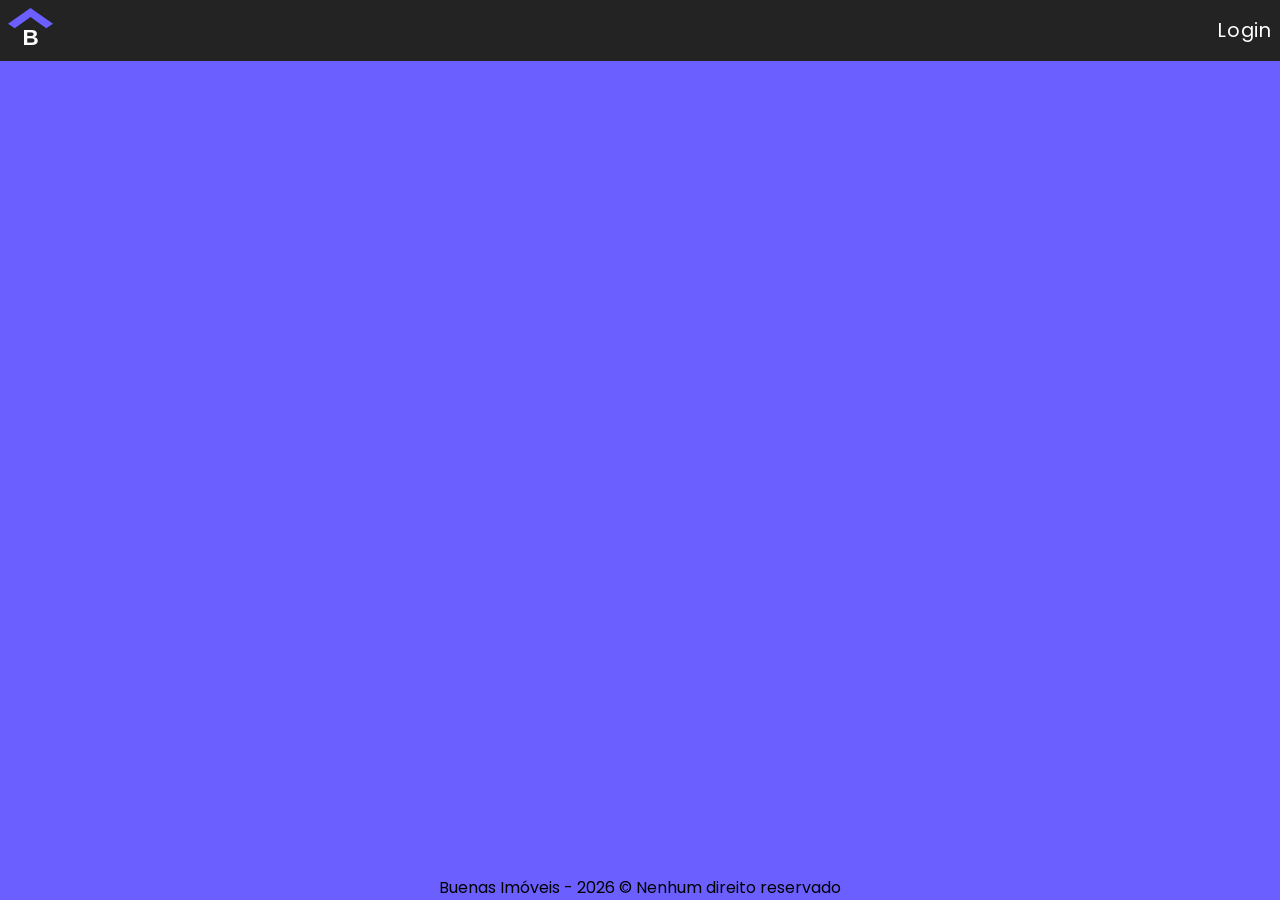
<file: index.html>
<!DOCTYPE html>
<html lang="pt-br">
<head>
    <meta charset="UTF-8">
    <meta name="viewport" content="width=device-width, initial-scale=1.0">
    <title>Buenas Imóveis Home</title>
    <link rel="stylesheet" href="./CSS/Style_Home.css">
    <link rel="icon" type="image/svg+xml" href="./assets/favicon.svg">
</head>
<body>
    <nav>
        <!-- Ícone -->
         <a href="#">
            <img src="./assets/favicon.svg" alt="Logo" class="Logo">
         </a>

         <!-- Link para a página login -->
          <ul>
            <li><a href="./login.html">Login</a></li>
          </ul>
    </nav>

    <!-- A ser preenchido em JS -->
    <div id="listaImoveis">

    </div>
    
    <footer>Buenas Imóveis - 2026 &copy; Nenhum direito reservado</footer>
</body>
<script src="./index.html"></script>
</html>
</file>
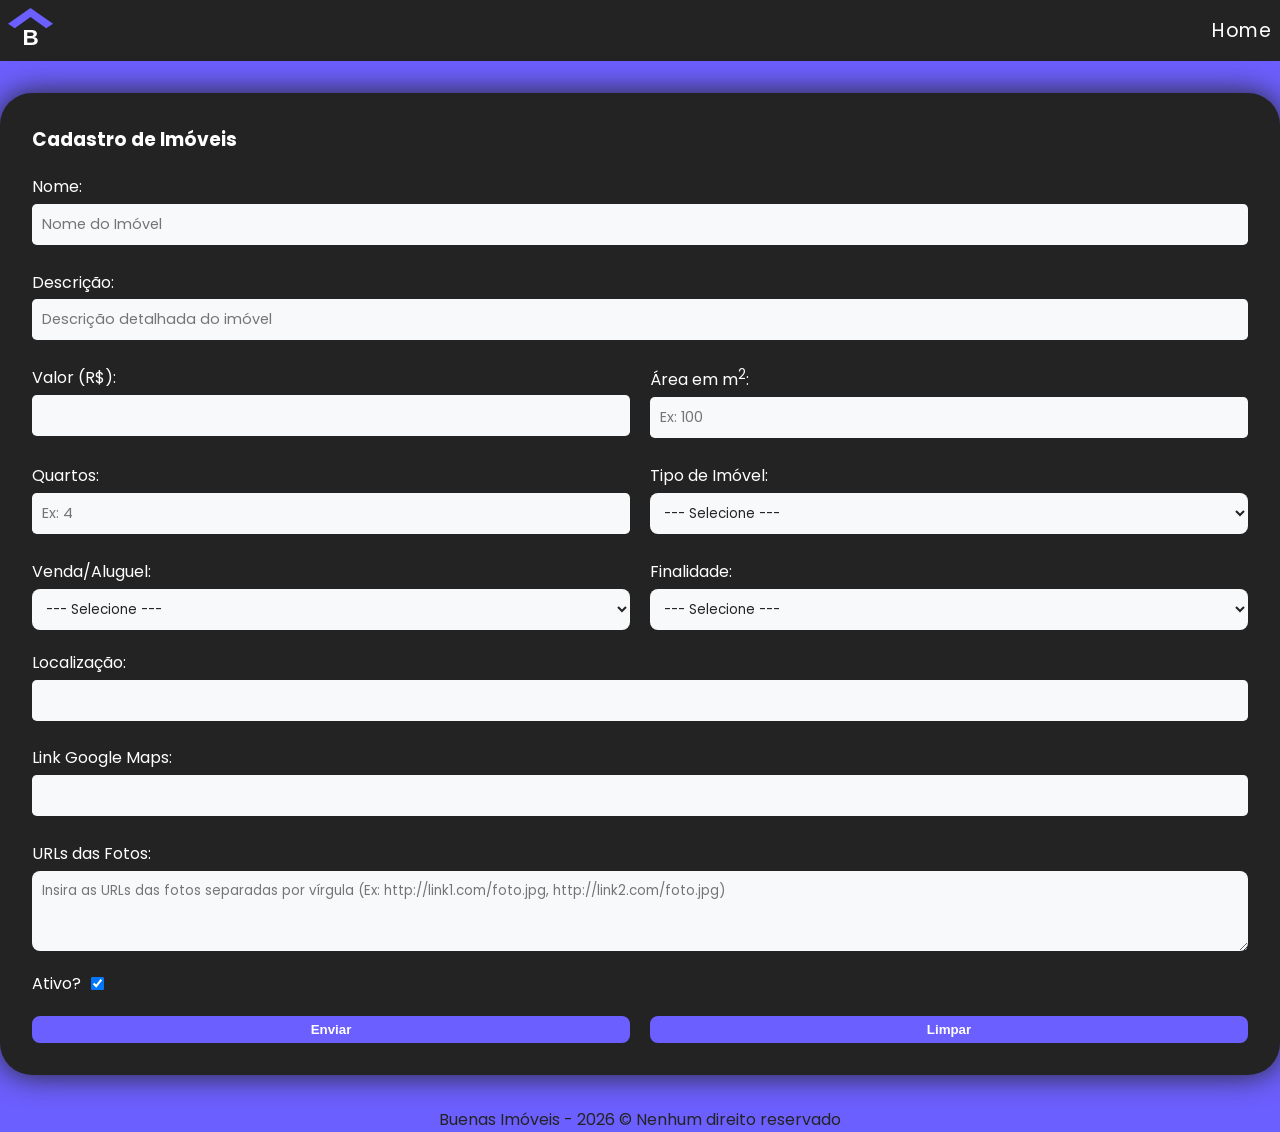
<file: Admin.html>
<!DOCTYPE html>
<html lang="pt-br">
<head>
    <meta charset="UTF-8">
    <meta name="viewport" content="width=device-width, initial-scale=1.0">
    <title>Buenas Imóveis Admin</title>
    <link rel="stylesheet" href="./CSS/Style_Admin.css">
    <link rel="icon" type="image/svg+xml" href="./assets/favicon.svg">
</head>
<body>
    <nav>
        <!-- Ícone -->
         <a href="#">
            <img src="./assets/favicon.svg" alt="Logo" class="Logo">
         </a>

         <!-- Link para a página principal -->
          <ul>
            <li><a href="./index.html">Home</a></li>
          </ul>
    </nav>

    <div class="Cadastro">

    <form id="formCadastro">
        
        <h3 class="titulo-form">Cadastro de Imóveis</h3>

        <div class="campo largo">
            <label for="Nome">Nome: </label>
            <input type="text" id="Nome" placeholder="Nome do Imóvel" required />
        </div>

        <div class="campo largo">
            <label for="Descricao">Descrição: </label>
            <input type="text" id="Descricao" placeholder="Descrição detalhada do imóvel" required />
        </div>

        <div class="campo">
            <label for="Valor">Valor (R$): </label>
            <input type="number" id="Valor" min="0" step="0.01" required>
        </div>

        <div class="campo">
            <label for="Area">Área em m<sup>2</sup>: </label>
            <input type="number" id="Area" placeholder="Ex: 100" min="1" required>
        </div>
        
        <div class="campo">
            <label for="Quartos">Quartos: </label>
            <input type="number" id="Quartos" placeholder="Ex: 4" min="0" max="20" required>
        </div>

        <div class="campo">
            <label for="Tipo-Imovel">Tipo de Imóvel: </label>
            <select id="Tipo_Imovel">
                <option selected disabled>--- Selecione ---</option>
                <option value="casa">Casa</option>
                <option value="apartamento">Apartamento</option>
                <option value="terreno">Terreno</option>
                <option value="sala">Sala</option>
            </select>
        </div>

        <div class="campo">
            <label for="Tipo-Negocio">Venda/Aluguel: </label>
            <select id="Tipo_Negocio">
                <option selected disabled>--- Selecione ---</option>
                <option value="venda">Venda</option>
                <option value="aluguel">Aluguel</option>
            </select>
        </div>

        <div class="campo">
            <label for="Finalidade">Finalidade: </label>
            <select id="Finalidade">
                <option selected disabled>--- Selecione ---</option>
                <option value="residencial">Residencial</option>
                <option value="comercial">Comercial</option>
            </select>
        </div>

        <div class="campo largo">
            <label for="Localizacao">Localização: </label>
            <input type="text" id="Localizacao" required>
        </div>

        <div class="campo largo">
            <label for="link-mapa">Link Google Maps: </label>
            <input type="url" id="link-mapa">
        </div>

        <div class="campo largo">
            <label for="Fotos">URLs das Fotos: </label>
            <textarea id="Fotos" rows="3" placeholder="Insira as URLs das fotos separadas por vírgula (Ex: http://link1.com/foto.jpg, http://link2.com/foto.jpg)"></textarea>
        </div>

        <div class="campo-checkbox largo">
            <label for="ativo">Ativo?</label>
            <input type="checkbox" id="ativo" checked>
        </div>

        <button type="submit">Enviar</button>
        <button type="reset">Limpar</button>

    </form>

</div>
</div>



    <footer>Buenas Imóveis - 2026 &copy; Nenhum direito reservado</footer>
</body>
<script src="./JS/app_admin.js"></script>
</html>
</file>
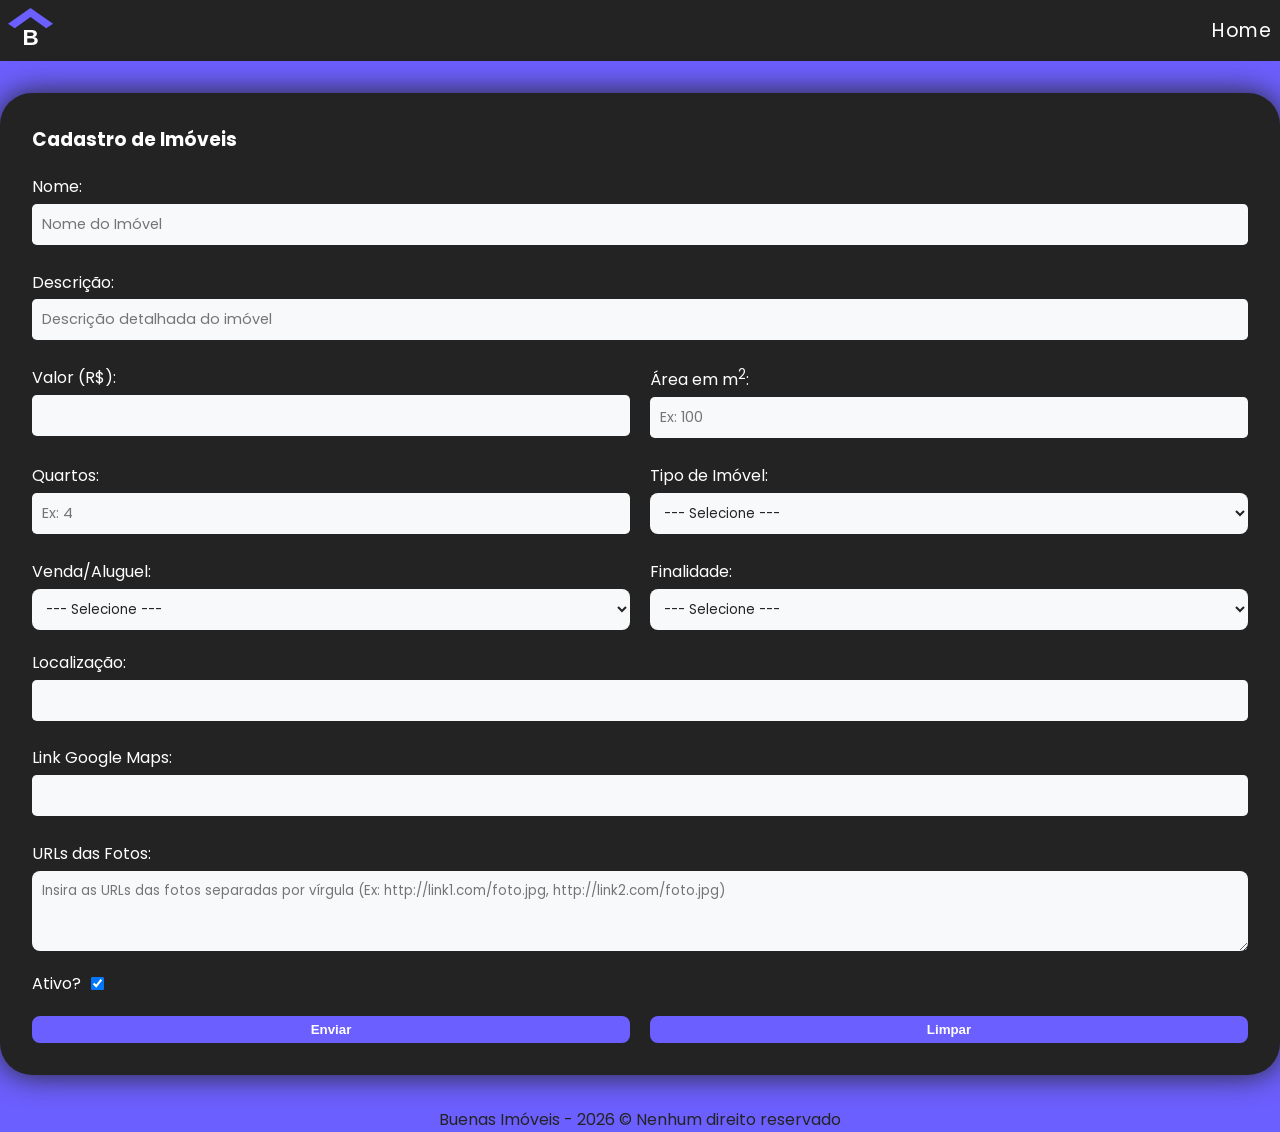
<file: admin.html>
<!DOCTYPE html>
<html lang="pt-br">
<head>
    <meta charset="UTF-8">
    <meta name="viewport" content="width=device-width, initial-scale=1.0">
    <title>Buenas Imóveis Admin</title>
    <link rel="stylesheet" href="./CSS/Style_Admin.css">
    <link rel="icon" type="image/svg+xml" href="./assets/favicon.svg">
</head>
<body>
    <nav>
        <!-- Ícone -->
         <a href="#">
            <img src="./assets/favicon.svg" alt="Logo" class="Logo">
         </a>

         <!-- Link para a página principal -->
          <ul>
            <li><a href="./index.html">Home</a></li>
          </ul>
    </nav>

    <div class="Cadastro">

    <form id="formCadastro">
        
        <h3 class="titulo-form">Cadastro de Imóveis</h3>

        <div class="campo largo">
            <label for="Nome">Nome: </label>
            <input type="text" id="Nome" placeholder="Nome do Imóvel" required />
        </div>

        <div class="campo largo">
            <label for="Descricao">Descrição: </label>
            <input type="text" id="Descricao" placeholder="Descrição detalhada do imóvel" required />
        </div>

        <div class="campo">
            <label for="Valor">Valor (R$): </label>
            <input type="number" id="Valor" min="0" step="0.01" required>
        </div>

        <div class="campo">
            <label for="Area">Área em m<sup>2</sup>: </label>
            <input type="number" id="Area" placeholder="Ex: 100" min="1" required>
        </div>
        
        <div class="campo">
            <label for="Quartos">Quartos: </label>
            <input type="number" id="Quartos" placeholder="Ex: 4" min="0" max="20" required>
        </div>

        <div class="campo">
            <label for="Tipo-Imovel">Tipo de Imóvel: </label>
            <select id="Tipo_Imovel">
                <option selected disabled>--- Selecione ---</option>
                <option value="casa">Casa</option>
                <option value="apartamento">Apartamento</option>
                <option value="terreno">Terreno</option>
                <option value="sala">Sala</option>
            </select>
        </div>

        <div class="campo">
            <label for="Tipo-Negocio">Venda/Aluguel: </label>
            <select id="Tipo_Negocio">
                <option selected disabled>--- Selecione ---</option>
                <option value="venda">Venda</option>
                <option value="aluguel">Aluguel</option>
            </select>
        </div>

        <div class="campo">
            <label for="Finalidade">Finalidade: </label>
            <select id="Finalidade">
                <option selected disabled>--- Selecione ---</option>
                <option value="residencial">Residencial</option>
                <option value="comercial">Comercial</option>
            </select>
        </div>

        <div class="campo largo">
            <label for="Localizacao">Localização: </label>
            <input type="text" id="Localizacao" required>
        </div>

        <div class="campo largo">
            <label for="link-mapa">Link Google Maps: </label>
            <input type="url" id="link-mapa">
        </div>

        <div class="campo largo">
            <label for="Fotos">URLs das Fotos: </label>
            <textarea id="Fotos" rows="3" placeholder="Insira as URLs das fotos separadas por vírgula (Ex: http://link1.com/foto.jpg, http://link2.com/foto.jpg)"></textarea>
        </div>

        <div class="campo-checkbox largo">
            <label for="ativo">Ativo?</label>
            <input type="checkbox" id="ativo" checked>
        </div>

        <button type="submit">Enviar</button>
        <button type="reset">Limpar</button>

    </form>

</div>
</div>



    <footer>Buenas Imóveis - 2026 &copy; Nenhum direito reservado</footer>
</body>
<script src="./JS/app_admin.js"></script>
</html>
</file>
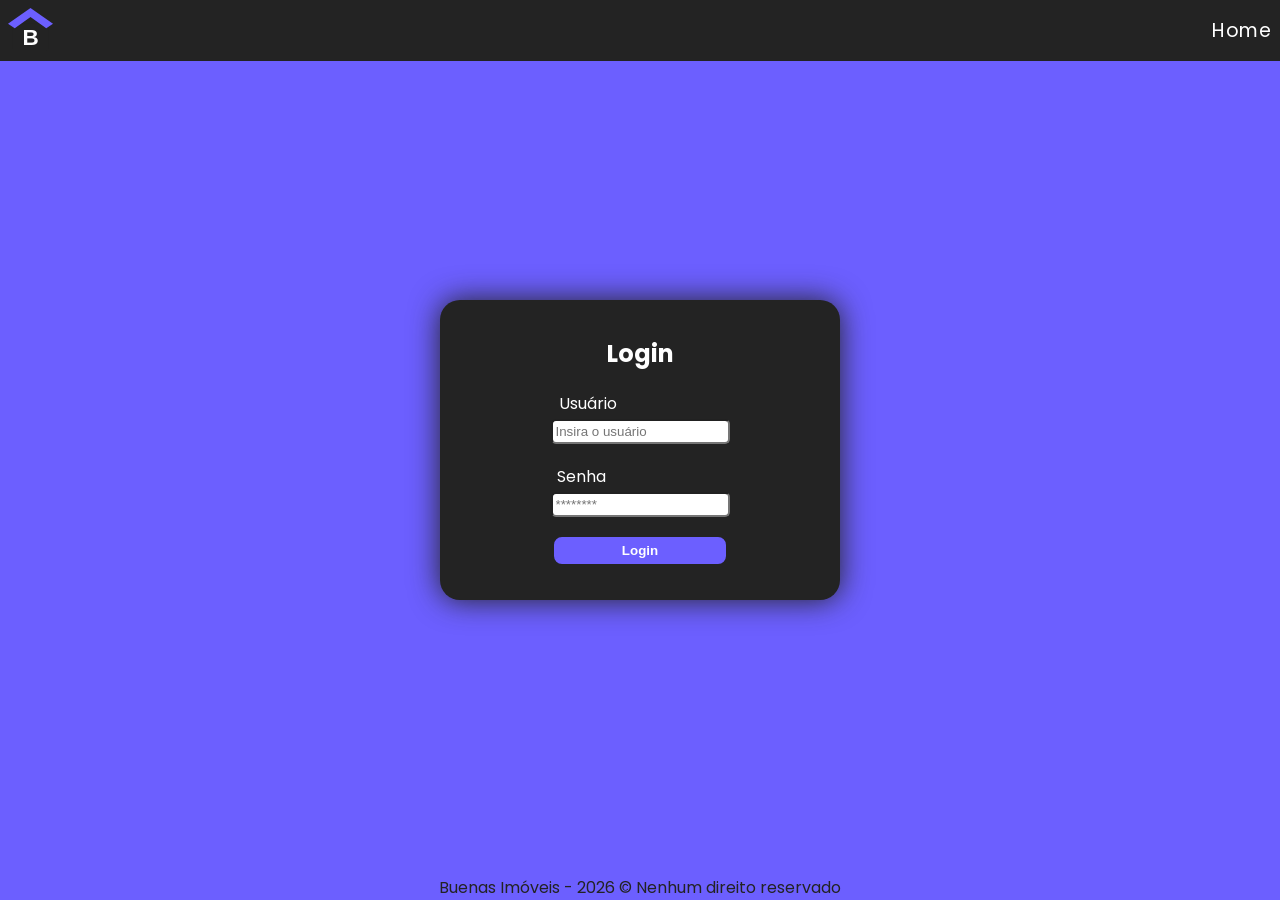
<file: login.html>
<!DOCTYPE html>
<html lang="pt-br">
<head>
    <meta charset="UTF-8">
    <meta name="viewport" content="width=device-width, initial-scale=1.0">
    <title>Buenas Imoveis Login</title>
    <link rel="stylesheet" href="./CSS/Style_Login.css">
    <link rel="icon" type="image/svg+xml" href="./assets/favicon.svg">

</head>
<body>

    <nav>
        <!-- Ícone -->
         <a href="#">
            <img src="./assets/favicon.svg" alt="Logo" class="Logo">
         </a>

         <!-- Link para a página principal -->
          <ul>
            <li><a href="./index.html">Home</a></li>
          </ul>
    </nav>
    <form id="formlogin" >

    

            <h2>Login</h2>
            
            <label for="user" id="user-label">Usuário</label>
            <input type="text" id="user" placeholder="Insira o usuário">
            
            <label for="senha" id="label-senha">Senha</label>
            <input type="password" id="senha" placeholder="********">
            
            
            
            <button>Login</button>
        
    </form>

    <footer>Buenas Imóveis - 2026 &copy; Nenhum direito reservado</footer>
</body>
<script src="./JS/app_login.js"></script>
</html>
</file>
<file: CSS/Style_Home.css>
@import url('https://fonts.googleapis.com/css2?family=Poppins:wght@400;500;700&display=swap');

/* Variáveis */
:root {
    /* Paleta de cores  */
    --roxo-empresa: #6c5fff;
    --cinza-escuro: #232323;
    


    /* Cores Neutras de Apoio */
    --fundo-claro: #f8f9fa;
    --texto-branco: #ffffff;

    /* Fonte */
    --fonte-principal: 'Poppins', sans-serif;
}

/* Reset */
* {
    margin: 0;
    padding: 0;
    box-sizing: border-box;
    scroll-behavior: smooth;
    text-decoration: none;
}

body{
    background-color: var(--roxo-empresa);
}


nav{
    position: top;
    z-index: 100;
    top: 0;
    width: 100%;
    background-color: var(--cinza-escuro);
    padding: 8px;
    

    display: flex;
    justify-content: space-between;
    align-items: center;


    .Logo{
        width: 45px;
        height: 45px;

        /* Remove espaços extras embaixo da imagem */
        display: block; 
    }

    ul{
        display: flex;
        justify-content: right;
        list-style-type: none;

        a{
            color: var(--texto-branco);
            transition: 0.3s;
            font-size: 1.2rem;
            letter-spacing: 0.05rem;
            font-family: var(--fonte-principal);


            &:hover{
                color: var(--roxo-empresa);
            }
        }
    }
}

footer{
    text-align: center;
    position: fixed;
    bottom: 0;
    width: 100%;
    font-family: var(--fonte-principal);
}
</file>
<file: CSS/Style_Admin.css>
@import url('https://fonts.googleapis.com/css2?family=Poppins:wght@400;500;700&display=swap');

/* Variáveis */
:root {
    /* Paleta de cores  */
    --roxo-empresa: #6c5fff;
    --cinza-escuro: #232323;
    


    /* Cores Neutras de Apoio */
    --fundo-claro: #f8f9fa;
    --texto-branco: #ffffff;

    /* Fonte */
    --fonte-principal: 'Poppins', sans-serif;
}

/* Reset */
* {
    margin: 0;
    padding: 0;
    box-sizing: border-box;
    scroll-behavior: smooth;
    text-decoration: none;
}

nav{
    position: top;
    z-index: 100;
    top: 0;
    width: 100%;
    background-color: var(--cinza-escuro);
    padding: 8px;
    

    display: flex;
    justify-content: space-between;
    align-items: center;


    .Logo{
        width: 45px;
        height: 45px;

        /* Remove espaços extras embaixo da imagem */
        display: block; 
    }

    ul{
        display: flex;
        justify-content: right;
        list-style-type: none;

        a{
            color: var(--texto-branco);
            transition: 0.3s;
            font-size: 1.2rem;
            letter-spacing: 0.05rem;

            &:hover{
                color: var(--roxo-empresa);
            }
        }
    }
}

body {
  background-color: var(--roxo-empresa);
  color: var(--cinza-escuro);
  font-family: var(--fonte-principal);

  min-height: 100vh;

 .Cadastro{
    display: flex;
    justify-content: center;
    margin-top: 2rem;
    margin-bottom: 2rem;
 }


  #formCadastro {
   /* Ativando o Grid de 2 colunas */
    display: grid;
    grid-template-columns: 1fr 1fr; /* Duas colunas iguais */
    gap: 20px; /* Espaço entre os campos */
    padding: 2rem;
    border-radius: 2rem;
    box-shadow: 0 0 30px var(--cinza-escuro);
    width: 100%;
    max-width: 90rem;
    
    
    
    color: var(--texto-branco);
    background-color: var(--cinza-escuro);

    input {
        margin-top: 0.3rem;
        margin-bottom: 0.3rem;
        border-radius: 0.3rem;
        font-size: 0.9rem;
    }

   button{

        padding: 3px;
        border-radius: 8px;
        border: solid;
        border-color: var(--roxo-empresa);
        /* width: 650px; */
        /* box-shadow: 0 0 30px var(--cinza-escuro); */
        font-weight: bold;
        background-color: var(--roxo-empresa);
        color: var(--texto-branco);
        transition: transform 0.5s ease;

    }

    button:hover{
        cursor: pointer;
        transform: scale(1.05);
    }  

   
  }
  

}

/* Faz o Label ficar em cima do Input */
.campo {
    display: flex;
    flex-direction: column;
}

/* Campos largos ocupam de fora a fora (as 2 colunas) */
.campo.largo, .titulo-form {
    grid-column: 1 / -1; 
}

/* Estilo especial para o Checkbox não ficar gigante */
.campo-checkbox {
    display: flex;
    align-items: center;
    gap: 10px;
    grid-column: 1 / -1; 
}

/* (Opcional) Dando aquele toque moderno nos inputs, selects e textareas */
.campo input:not([type="checkbox"]), 
.campo select, 
.campo textarea {
    width: 100%;
    padding: 10px;
    margin-top: 5px;
    border: none;
    border-radius: 8px;
    background-color: var(--fundo-claro);
    color: var(--cinza-escuro);
    font-family: var(--fonte-principal);
    resize: vertical; /* Permite redimensionar apenas para cima/baixo */
}



footer{
    position: bottom;
    text-align: center;
    bottom: 0;
    width: 100%;
}
</file>
<file: CSS/Style_Login.css>
@import url('https://fonts.googleapis.com/css2?family=Poppins:wght@400;500;700&display=swap');

/* Variáveis */
:root {
    /* Paleta de cores  */
    --roxo-empresa: #6c5fff;
    --cinza-escuro: #232323;


    /* Cores Neutras de Apoio */
    --fundo-claro: #f8f9fa;
    --texto-branco: #ffffff;

    /* Fonte */
    --fonte-principal: 'Poppins', sans-serif;
}

/* Reset */
* {
    margin: 0;
    padding: 0;
    box-sizing: border-box;
    scroll-behavior: smooth;
    text-decoration: none;
}

nav{
    position: fixed;
    z-index: 100;
    top: 0;
    width: 100%;
    background-color: var(--cinza-escuro);
    padding: 8px;

    display: flex;
    justify-content: space-between;
    align-items: center;


    .Logo{
        width: 45px;
        height: 45px;

        /* Remove espaços extras embaixo da imagem */
        display: block; 
    }

    ul{
        display: flex;
        justify-content: right;
        list-style-type: none;

        a{
            color: var(--texto-branco);
            transition: 0.3s;
            font-size: 1.2rem;
            letter-spacing: 0.05rem;

            &:hover{
                color: var(--roxo-empresa);
            }
        }
    }




}
body {
  background-color: var(--roxo-empresa);
  color: var(--cinza-escuro);
  font-family: var(--fonte-principal);

  min-height: 100vh;

  display: flex;
  justify-content: center;
  align-items: center;
  

}

#formlogin {
    color: var(--texto-branco);
    background-color: var(--cinza-escuro);
    
    width: 100%;
    max-width: 400px;
    height: 300px;
    
    
    
    display: flex;
    flex-direction: column;
    justify-content: center;
    align-items: center;
    border: 1px solid none;
    border-radius: 20px;
    box-shadow: 0 0 30px var(--cinza-escuro);
    
    transition: transform 0.8s ease;

    h2 {
        margin-bottom: 20px;
    }

    label {
        padding-bottom: 3px;
    }

    #user-label{
        margin-left: -105px;
    }

    #label-senha{
        margin-left: -117px;
    }

    input {
        padding: 3px;
        border-radius: 5px;
        margin-bottom: 20px;
    }

    button{
        padding: 3px;
        width: 171.6px;
        border-radius: 8px;
        border: solid;
        border-color: var(--roxo-empresa);
        /* box-shadow: 0 0 30px var(--cinza-escuro); */
        font-weight: bold;
        background-color: var(--roxo-empresa);
        color: var(--texto-branco);
        transition: transform 0.5s ease;

    }

    button:hover{
        cursor: pointer;
        transform: scale(1.1);
    }  

    &:hover{
        transform: scale(1.1);
    }
}

footer{
    text-align: center;
    position: fixed;
    bottom: 0;
    width: 100%;
}
</file>
